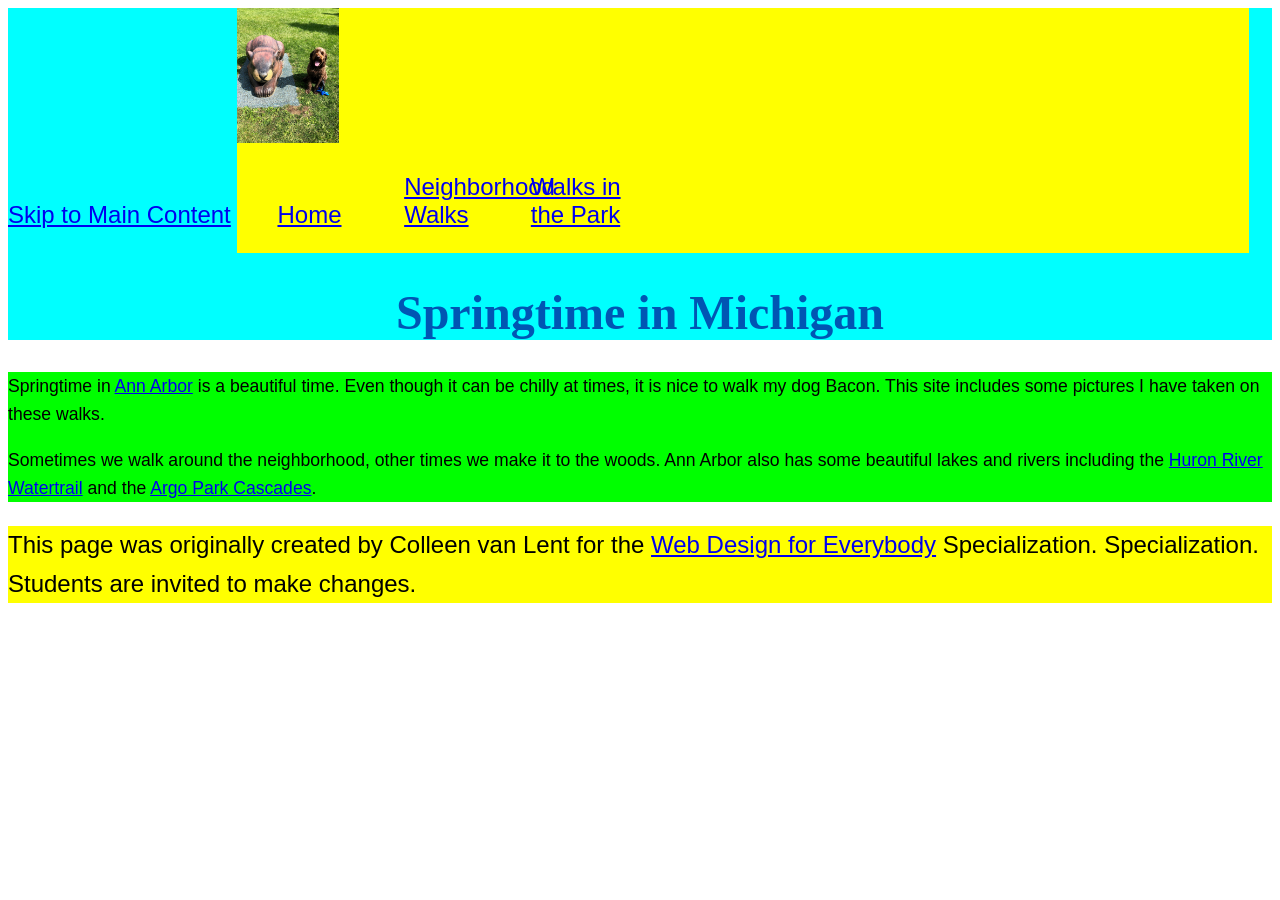
<file: index.html>
<!DOCTYPE html>
<html lang="en">

<head>
  <meta charset="utf-8">
  <meta name="viewport" content="width=device-width">
  <title>Springtime In Michigan</title>
  <link rel="stylesheet" href="css/style2.css">
  <link rel="stylesheet" href="css/style.css">
</head>

<body>
  <header>
    <a href="#main-content">Skip to Main Content</a>
    <nav>
      <img src="images/BaconGallupPark.jpg" width="200" alt="Brown Labradoodle sitting next to a statue.">
      <ul>
        <li><a href="index.html">Home</a></li>
        <li><a href="neighborhood.html">Neighborhood Walks</a></li>
        <li><a href="parks.html">Walks in the Park</a></li>
      </ul>
    </nav>
    <h1>Springtime in Michigan</h1>
  </header>
  <main id="main-content">
    <p>Springtime in <a href="https://www.michigan.org/city/ann-arbor">Ann Arbor</a> is a beautiful time. Even though
      it can be chilly at times, it is nice to walk my dog Bacon. This site includes some pictures I have taken on
      these walks. </p>

    <p>Sometimes we walk around the neighborhood, other times we make it to the woods. Ann Arbor also has some
      beautiful lakes and rivers including the <a
        href="https://www.annarbor.org/things-to-do/recreation-outdoors/huron-river/">Huron River Watertrail</a> and
      the <a href="https://www.a2gov.org/departments/Parks-Recreation/parks-places/argo/pages/default.aspx">Argo Park
        Cascades</a>.</p>

  </main>
  <footer>
    <p>This page was originally created by Colleen van Lent for the <a
        href="https://www.coursera.org/specializations/web-design"> Web Design for Everybody</a> Specialization.
      Specialization. Students are invited to make changes.</p>
  </footer>

</body>

</html>
</file>
<file: css/style2.css>
body {
    font-family: Arial, sans-serif;
    font-size: 16px;
}

header {
    background-color: cyan;
}

nav {
    background-color: yellow;
    display: inline-block;
    width: 80%;
}

nav img {
    width: 10%;
}

.grid {
    display: grid;
    grid-template-columns: 40% 40%;
    justify-content: space-around;
    align-items: center;
    row-gap: 20px;
}

.grid img {
    width: 100%;
}

.flex {
    display: flex;
    flex-wrap: wrap;
    justify-content: space-around;
}

main {
    background-color: lime;
    font-size: 1.1rem;
}

footer {
    background-color: yellow;
}

li {
    display: inline-block;
    width: 120px;
}

h1 {
    text-align: center;
    font-family: Georgia, serif;
    color: #0056b3;
}

p {
    line-height: 1.6;
}
</file>
<file: css/style.css>
/*
  */
body{
  font-family:'Segoe UI', Tahoma, Geneva, Verdana, sans-serif;
  font-size: 150%;
}
</file>
